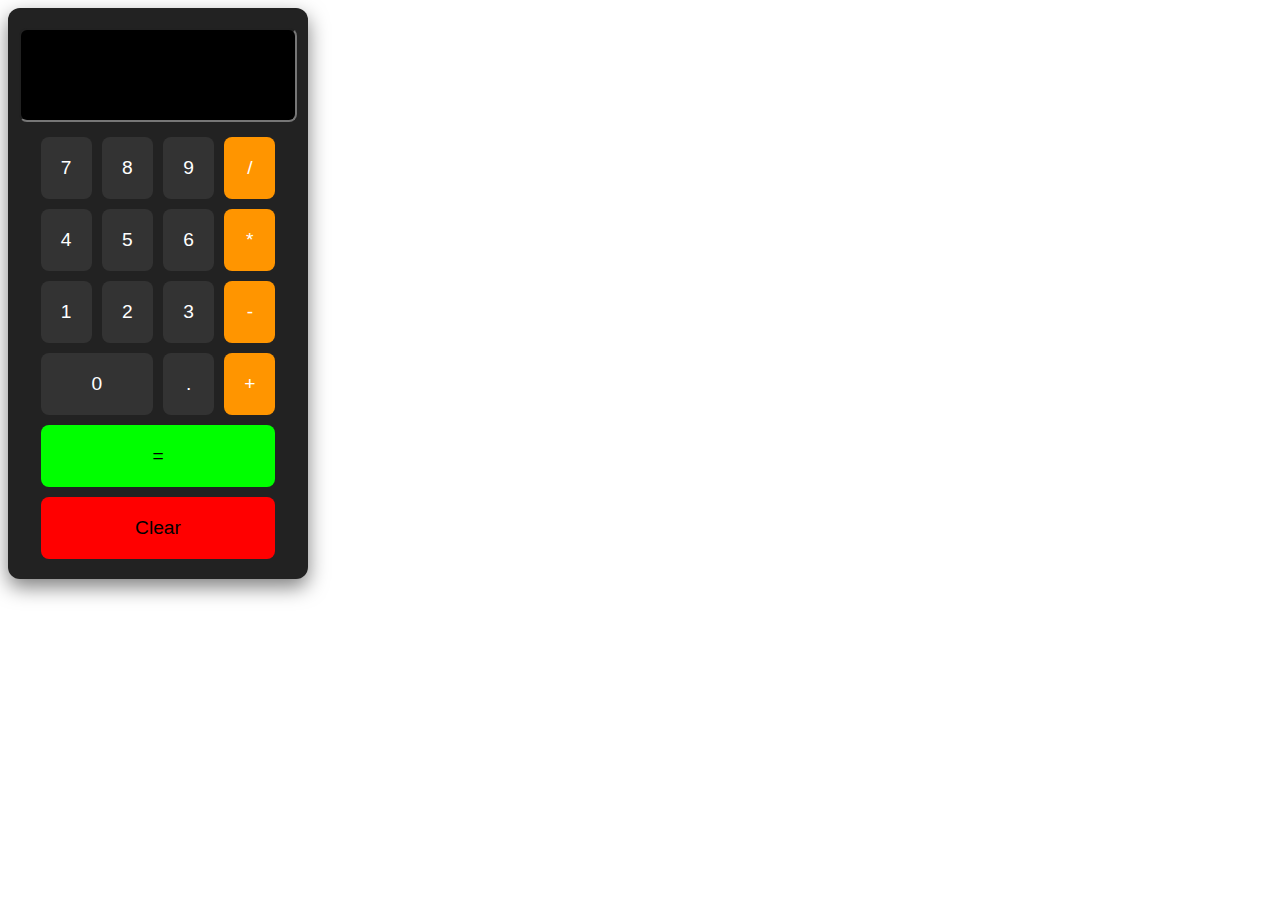
<file: Calculator/index.html>
<!DOCTYPE html>
<html lang="en">
<head>
  <meta charset="UTF-8">
  <title>Simple Calculator</title>
  <link rel="stylesheet" href="./style.css">
</head>
<body>
  <div class="calculator">
    <input class="display"></input>
    <div class="buttons">
      <button class="button">7</button>
      <button class="button">8</button>
      <button class="button">9</button>
      <button class="button operator">/</button>

      <button class="button">4</button>
      <button class="button">5</button>
      <button class="button">6</button>
      <button class="button operator">*</button>

      <button class="button">1</button>
      <button class="button">2</button>
      <button class="button">3</button>
      <button class="button operator">-</button>

      <button class="button zero">0</button>
      <button class="button">.</button>
      <button class="button operator">+</button>

      <button class="button" style="grid-column: span 4; background-color: #0f0; color: #000;">=</button>
      <button class="button" style="grid-column: span 4; background-color: rgb(255, 0, 0); color: #000;">Clear</button>
    </div>
  </div>
  <script src="./script.js"></script>
</body>
</html>
</file>
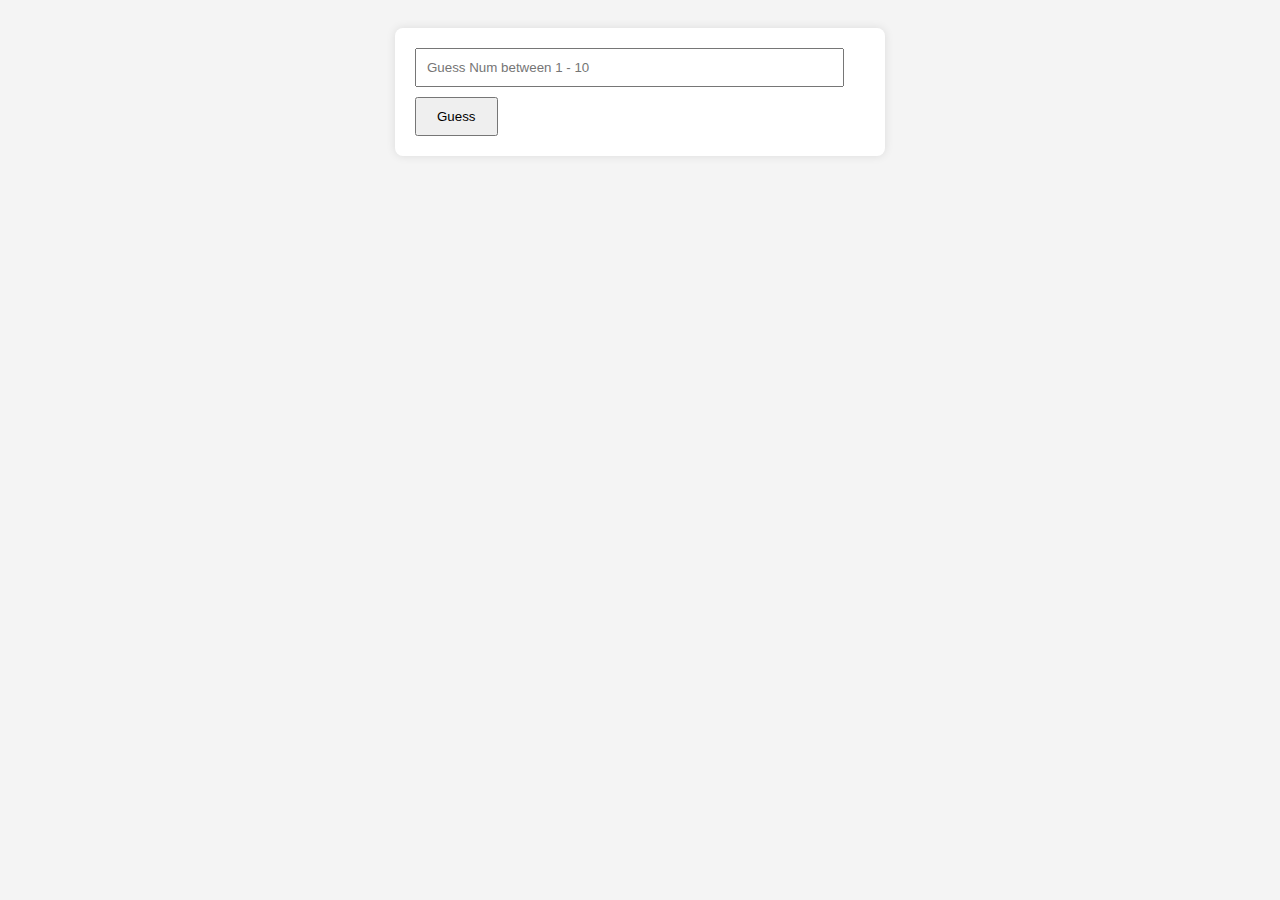
<file: Number-Guessing-Game/index.html>
<!DOCTYPE html>
<html lang="en">
<head>
    <meta charset="UTF-8">
    <meta name="viewport" content="width=device-width, initial-scale=1.0">
    <title>Document</title>
    <link rel="stylesheet" href="./style.css">
</head>
<body>
    <div class="container">
        <input type="text" class="guessNumber" placeholder="Guess Num between 1 - 10">
        <button class="guessBtn">Guess</button>
        <div class="content"></div>
    </div>
    <script src="./script.js"></script>
</body>
</html>
</file>
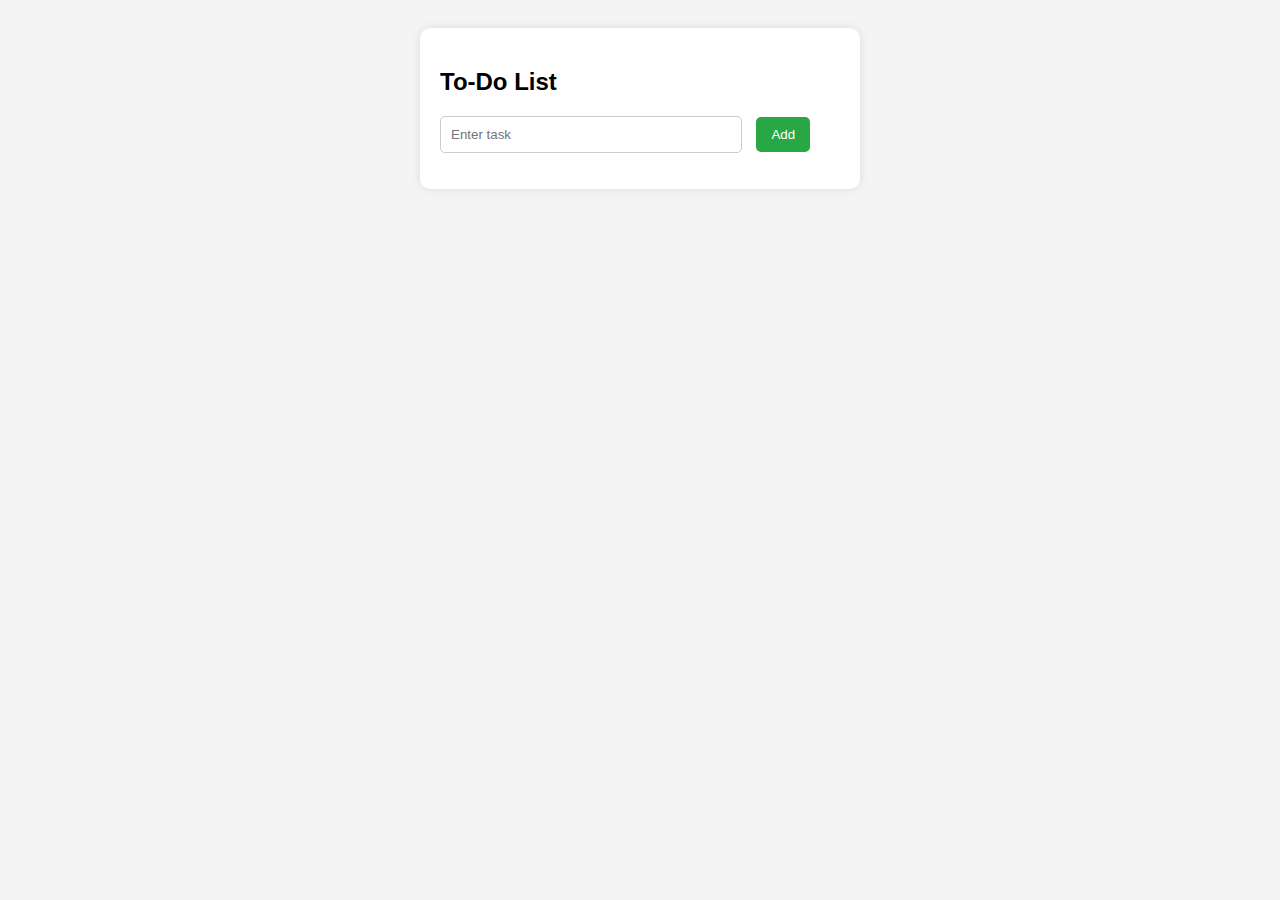
<file: To-do list/index.html>
<!DOCTYPE html>
<html lang="en">
<head>
  <meta charset="UTF-8">
  <title>To-Do List</title>
  <link rel="stylesheet" href="./style.css">
</head>
<body>
  <div class="container">
    <h2>To-Do List</h2>
    <input type="text" id="taskInput" placeholder="Enter task">
    <button id="addTaskBtn">Add</button>
    <ul id="taskList"></ul>
  </div>
  <script src="./script.js"></script>
</body>
</html>
</file>
<file: Calculator/style.css>
.calculator {
     background-color: #222;
     padding: 20px;
     border-radius: 12px;
     box-shadow: 0 8px 20px rgba(0, 0, 0, 0.5);
     width: 260px;
     display: flex;
     flex-direction: column;
     align-items: center;
}

.display {
     background-color: #000;
     color: #0f0;
     text-align: right;
     padding: 20px;
     font-size: 2em;
     border-radius: 8px;
     margin-bottom: 15px;
     min-height: 50px;
     width: 90%;
}

 .buttons {
     display: grid;
     grid-template-columns: repeat(4, 1fr);
     gap: 10px;
 }

 .button {
     background-color: #333;
     color: white;
     border: none;
     padding: 20px;
     font-size: 1.2em;
     border-radius: 8px;
     cursor: pointer;
     transition: background 0.3s;
 }

 .button:hover {
     background-color: #444;
 }

 .button.operator {
     background-color: #ff9500;
 }

 .button.operator:hover {
     background-color: #e08900;
 }

 .button.zero {
     grid-column: span 2;
 }
</file>
<file: Number-Guessing-Game/style.css>
body {
    font-family: Arial, sans-serif;
    background: #f4f4f4;
    padding: 20px;
}

.container {
    background: white;
    padding: 20px;
    max-width: 450px;
    margin: 0 auto;
    border-radius: 8px;
    box-shadow: 0 0 10px rgba(0,0,0,0.1);
}

input.guessNumber {
    width: 90%;
    padding: 10px;
    margin-bottom: 10px;
}

button.guessBtn {
    padding: 10px 20px;
    cursor: pointer;
}

.div-content {
    margin-top: 10px;
    padding: 10px;
    background: #eee;
    border-radius: 5px;
}
</file>
<file: To-do list/style.css>
body {
    font-family: Arial, sans-serif;
    padding: 20px;
    background: #f4f4f4;
}

.container {
    max-width: 400px;
    margin: auto;
    background: white;
    padding: 20px;
    border-radius: 10px;
    box-shadow: 0 0 10px rgba(0, 0, 0, 0.1);
}

input[type="text"] {
    width: 70%;
    padding: 10px;
    margin-right: 10px;
    border: 1px solid #ccc;
    border-radius: 5px;
}

button {
    padding: 10px 15px;
    border: none;
    border-radius: 5px;
    background-color: #28a745;
    color: white;
    cursor: pointer;
}

button.removeBtn {
    background-color: #dc3545;
    margin-left: 10px;
}

ul {
    list-style: none;
    padding: 0;
}

li {
    margin: 10px 0;
    display: flex;
    justify-content: space-between;
    align-items: center;
}
</file>
